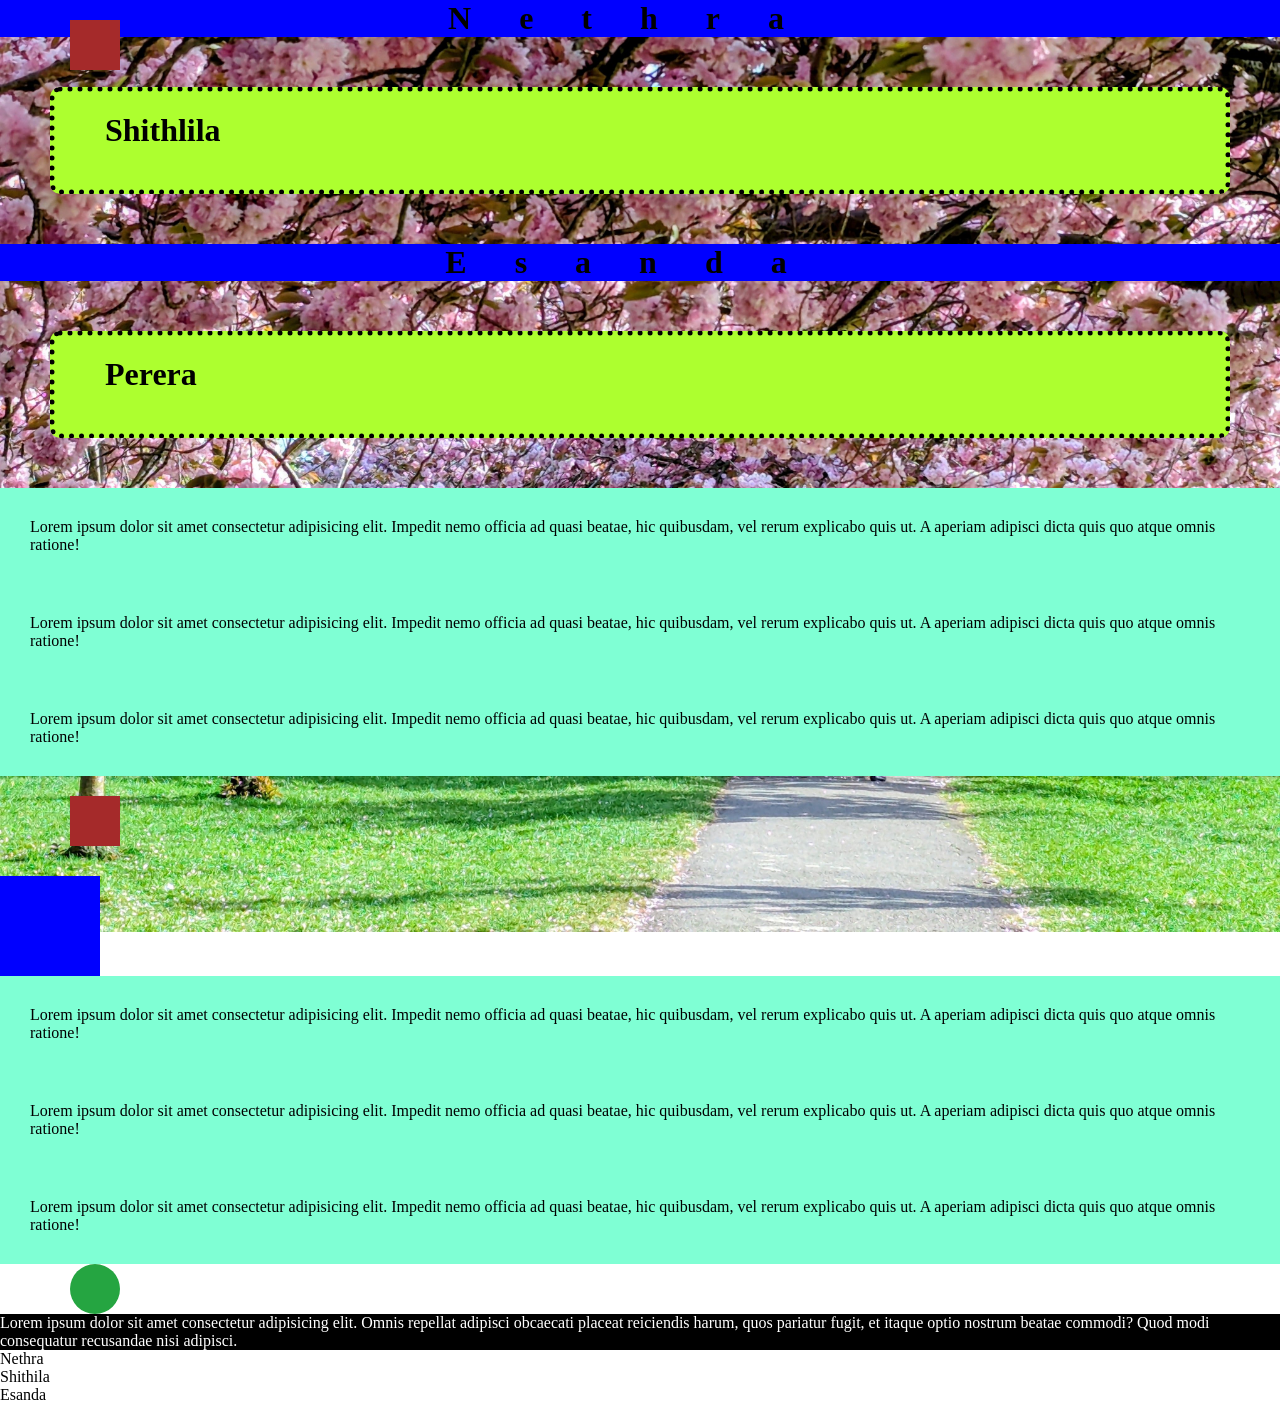
<file: index.html>
<!DOCTYPE html>
<html lang="en">

<head>
    <meta charset="UTF-8">
    <meta name="viewport" content="width=device-width, initial-scale=1.0">
    <title>Document</title>
    <link rel="stylesheet" href="CSS/style.css">
    <!-- <style>
        /* this is  internal CSS */
        h1 {
            background-color: rgb(133, 62, 22);
            text-align: end;
            color: rgb(62, 10, 62);
        }
    </style> -->
</head>

<body>
    <!-- this is inlilne CSS
    <h1 style=" background-color: rgb(24, 151, 119);
            text-align: end;
            color: rgb(62, 10, 62);">
        hello ICET
    </h1> -->

    <!-- using class selectors -->
    <h1 class="h1_bg_blue">Nethra</h1>
    <h1 class="h1_bg_greenYellow">Shithlila</h1>
    <h1 class="h1_bg_blue">Esanda</h1>
    <h1 class="h1_bg_greenYellow">Perera</h1>

    <!-- using id selectors -->
    <!-- one purticular id selector must use for only one time. it is a rule -->
    <p class="P1">Lorem ipsum dolor sit amet consectetur adipisicing elit. Impedit nemo officia ad quasi beatae, hic quibusdam, vel rerum explicabo quis ut. A aperiam adipisci dicta quis quo atque omnis ratione!</p>
    <p class="P1">Lorem ipsum dolor sit amet consectetur adipisicing elit. Impedit nemo officia ad quasi beatae, hic quibusdam, vel rerum explicabo quis ut. A aperiam adipisci dicta quis quo atque omnis ratione!</p>
    <p class="P1">Lorem ipsum dolor sit amet consectetur adipisicing elit. Impedit nemo officia ad quasi beatae, hic quibusdam, vel rerum explicabo quis ut. A aperiam adipisci dicta quis quo atque omnis ratione!</p>
    <div id="box01"></div>
    <div id="box02"></div>
    <div id="box03"></div>
    
    <p class="P1">Lorem ipsum dolor sit amet consectetur adipisicing elit. Impedit nemo officia ad quasi beatae, hic quibusdam, vel rerum explicabo quis ut. A aperiam adipisci dicta quis quo atque omnis ratione!</p>
    <p class="P1">Lorem ipsum dolor sit amet consectetur adipisicing elit. Impedit nemo officia ad quasi beatae, hic quibusdam, vel rerum explicabo quis ut. A aperiam adipisci dicta quis quo atque omnis ratione!</p>
    <p class="P1">Lorem ipsum dolor sit amet consectetur adipisicing elit. Impedit nemo officia ad quasi beatae, hic quibusdam, vel rerum explicabo quis ut. A aperiam adipisci dicta quis quo atque omnis ratione!</p>
    <div id="box04"></div>
    <p id="paragraph_bc">Lorem ipsum dolor sit amet consectetur adipisicing elit. Omnis repellat adipisci obcaecati placeat reiciendis harum, quos pariatur fugit, et itaque optio nostrum beatae commodi? Quod modi consequatur recusandae nisi adipisci.</p>

    <ol>
        <li>Nethra</li>
        <li>Shithila</li>
        <li>Esanda</li>
    </ol>
</body>

</html>
</file>
<file: CSS/style.css>
/* element selectors */
/* h1 {
    background-color: rgb(68, 10, 36) !important;
    text-align: end;
    color: white !important;
}
p{
    font-style: italic;
    font-size: large;
}
ol{
    color: chartreuse;
}
body{
    background-color: black;
} */

/* class selector */
.h1_bg_blue{
    background-color: blue;
    font-family: Georgia, 'Times New Roman', Times, serif;
    font-size: xx-large;
    text-align: center;
    letter-spacing: 3ch;
    /* text-decoration: underline; */
    
}
.h1_bg_greenYellow{
    background-color: greenyellow;

    /* padding: 30px; */
    /* padding-top: 5px;
    padding-left: 10px;
    padding-bottom: 20px;
    padding-right: 30px;
     */
    padding: 20px 30px 40px 50px;
    
    border: 5px;
    border-radius: 10px;
    border-style: dotted;

    margin: 50px;
}

/* id selectors */
#paragraph_bc{
    background-color: black;
    color: white;
    /* margin: 50px 20px 50px 20px;
    border: 10px;
    border-style: solid; */
}

/* universal selectors */
/* this changes the entire web page */
*{
    /* background-color: black; */
    margin: 0;
    padding: 0;
}
/* adding a background image  */
body{
    background-image: url('../images/flowers.jpg');
    background-size: cover;
    background-repeat: no-repeat;
    background-attachment: fixed;
    background-position: center ;
}
.P1{
    background-color: aquamarine;
    padding: 30px;
}
/* relative position */
#box01 {
    width: 50px;
    height: 50px;
    background-color: brown;
    position: relative;
    top: 20px;
    left: 70px;
}

#box02 {
    width: 100px;
    height: 100px;
    margin-top: 50px;
    background-color: blue;
}

/*  position fixed*/
#box03 {
    width: 50px;
    height: 50px;
    background-color: brown;
    position: fixed;
    top: 20px;
    left: 70px;
}

/*  position sticky*/
#box04 {
    width: 50px;
    height: 50px;
    background-color: rgb(37, 165, 65);
    position: sticky;
    top: 20px;
    left: 70px;
    border-radius: 50%;
}
</file>
